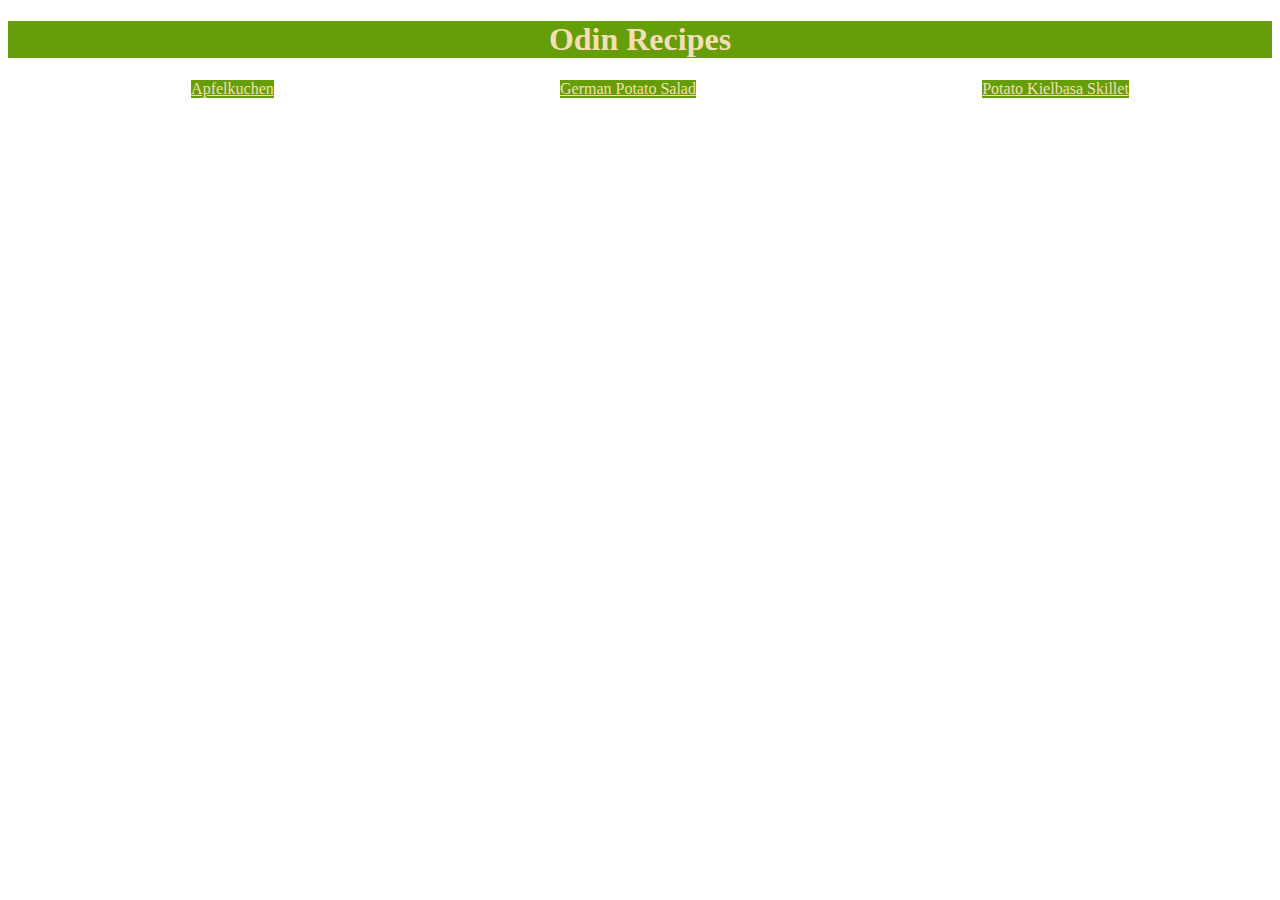
<file: index.html>
<!DOCTYPE html>
<html lang="en">
<head>
    <link rel="stylesheet" href="style.css">
    <meta charset="UTF-8">
    <meta name="viewport" content="width=<device-width>, initial-scale=1.0">
    <title>Odin Recipes</title>
</head>
<body>
    <h1>Odin Recipes</h1>
    <ul>
        <li><a href="./recipes/apfelkuchen.html">Apfelkuchen</a></li>
        <li><a href="./recipes/germanpotatosalat.html">German Potato Salad</a></li>
        <li><a href="./recipes/kielbasa.html">Potato Kielbasa Skillet</a></li>
    </ul>
    
</body>
</html>
</file>
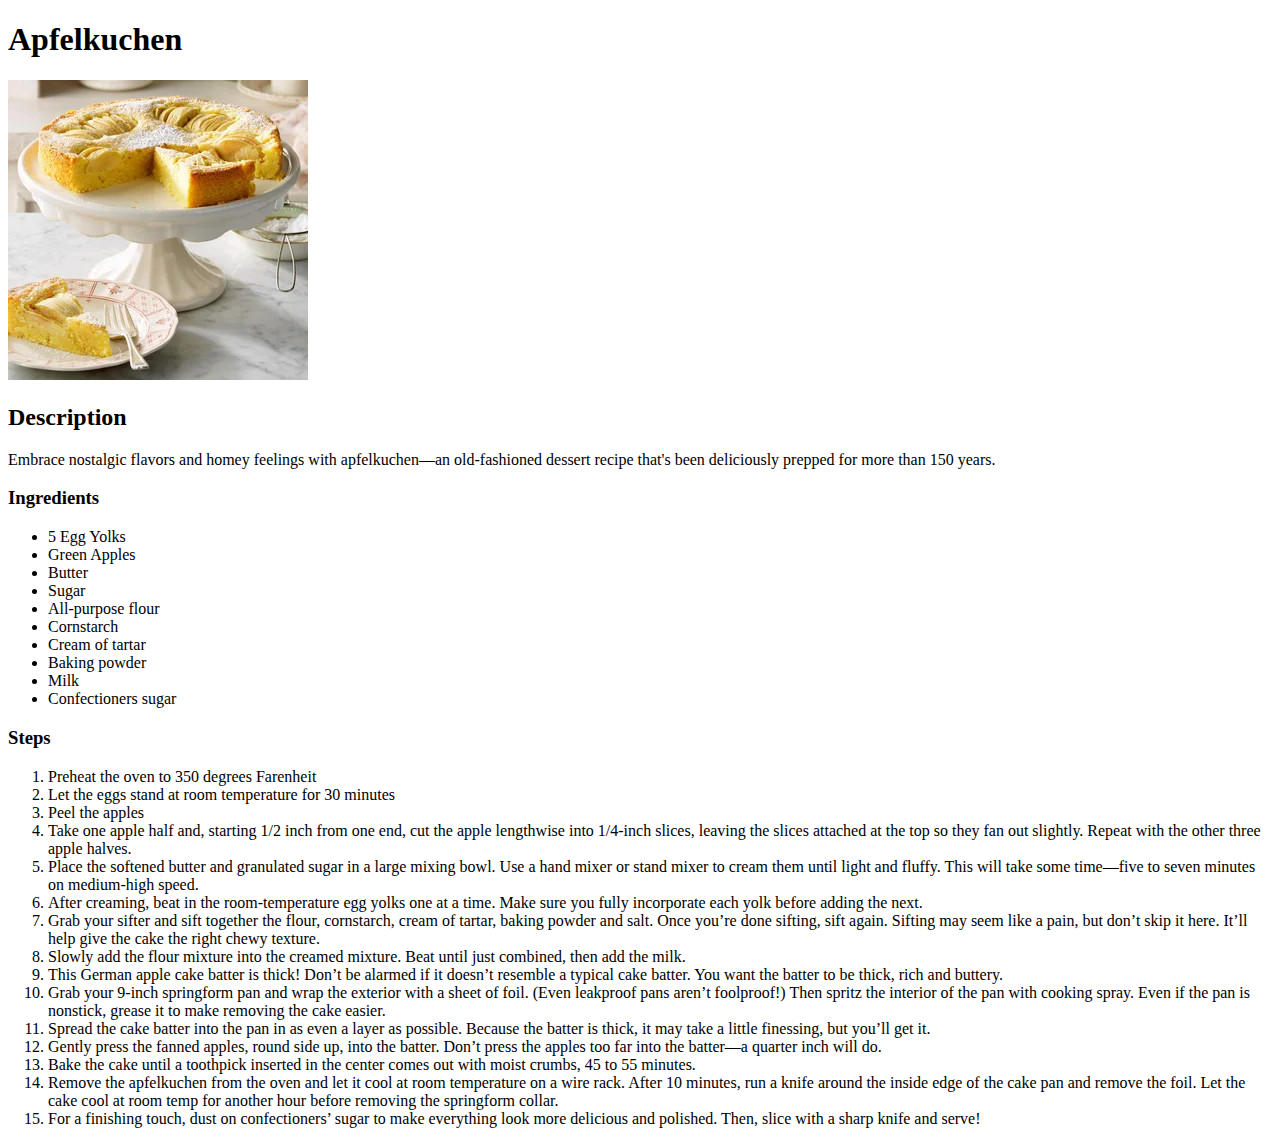
<file: recipes/apfelkuchen.html>
<!DOCTYPE html>
<html lang="en">
<head>
    <meta charset="UTF-8">
    <meta name="viewport" content="width=device-width, initial-scale=1.0">
    <title>Apfelkuchen</title>
</head>
<body>
    <h1>Apfelkuchen</h1>
    <img src="../img/apfelkuchen.jpg" height="300" width="300"> 
    <h2>Description</h2>
    Embrace nostalgic flavors and homey feelings with apfelkuchen—an old-fashioned dessert recipe that's been deliciously prepped for more than 150 years.
    <h3>Ingredients</h3>
    <ul>
        <li>5 Egg Yolks</li>
        <li>Green Apples</li>
        <li>Butter</li>
        <li>Sugar</li>
        <li>All-purpose flour</li>
        <li>Cornstarch</li>
        <li>Cream of tartar</li>
        <li>Baking powder</li>
        <li>Milk</li>
        <li>Confectioners sugar</li>
    </ul>
    <h3>Steps</h3>
    <ol>
        <li>Preheat the oven to 350 degrees Farenheit</li>
        <li>Let the eggs stand at room temperature for 30 minutes</li>
        <li>Peel the apples</li>
        <li>Take one apple half and, starting 1/2 inch from one end, cut the apple lengthwise into 1/4-inch slices, leaving the slices attached at the top so they fan out slightly. Repeat with the other three apple halves.</li>
        <li>Place the softened butter and granulated sugar in a large mixing bowl. Use a hand mixer or stand mixer to cream them until light and fluffy. This will take some time—five to seven minutes on medium-high speed.</li>
        <li>After creaming, beat in the room-temperature egg yolks one at a time. Make sure you fully incorporate each yolk before adding the next.</li>
        <li>Grab your sifter and sift together the flour, cornstarch, cream of tartar, baking powder and salt. Once you’re done sifting, sift again. Sifting may seem like a pain, but don’t skip it here. It’ll help give the cake the right chewy texture.</li>
        <li>Slowly add the flour mixture into the creamed mixture. Beat until just combined, then add the milk.</li>
        <li>This German apple cake batter is thick! Don’t be alarmed if it doesn’t resemble a typical cake batter. You want the batter to be thick, rich and buttery.</li>
        <li>Grab your 9-inch springform pan and wrap the exterior with a sheet of foil. (Even leakproof pans aren’t foolproof!) Then spritz the interior of the pan with cooking spray. Even if the pan is nonstick, grease it to make removing the cake easier.</li>
        <li>Spread the cake batter into the pan in as even a layer as possible. Because the batter is thick, it may take a little finessing, but you’ll get it.</li>
        <li>Gently press the fanned apples, round side up, into the batter. Don’t press the apples too far into the batter—a quarter inch will do.</li>
        <li>Bake the cake until a toothpick inserted in the center comes out with moist crumbs, 45 to 55 minutes.</li>
        <li>Remove the apfelkuchen from the oven and let it cool at room temperature on a wire rack. After 10 minutes, run a knife around the inside edge of the cake pan and remove the foil. Let the cake cool at room temp for another hour before removing the springform collar.</li>
        <li>For a finishing touch, dust on confectioners’ sugar to make everything look more delicious and polished. Then, slice with a sharp knife and serve!</li>    
        
    </ol>
</body>
</html>
</file>
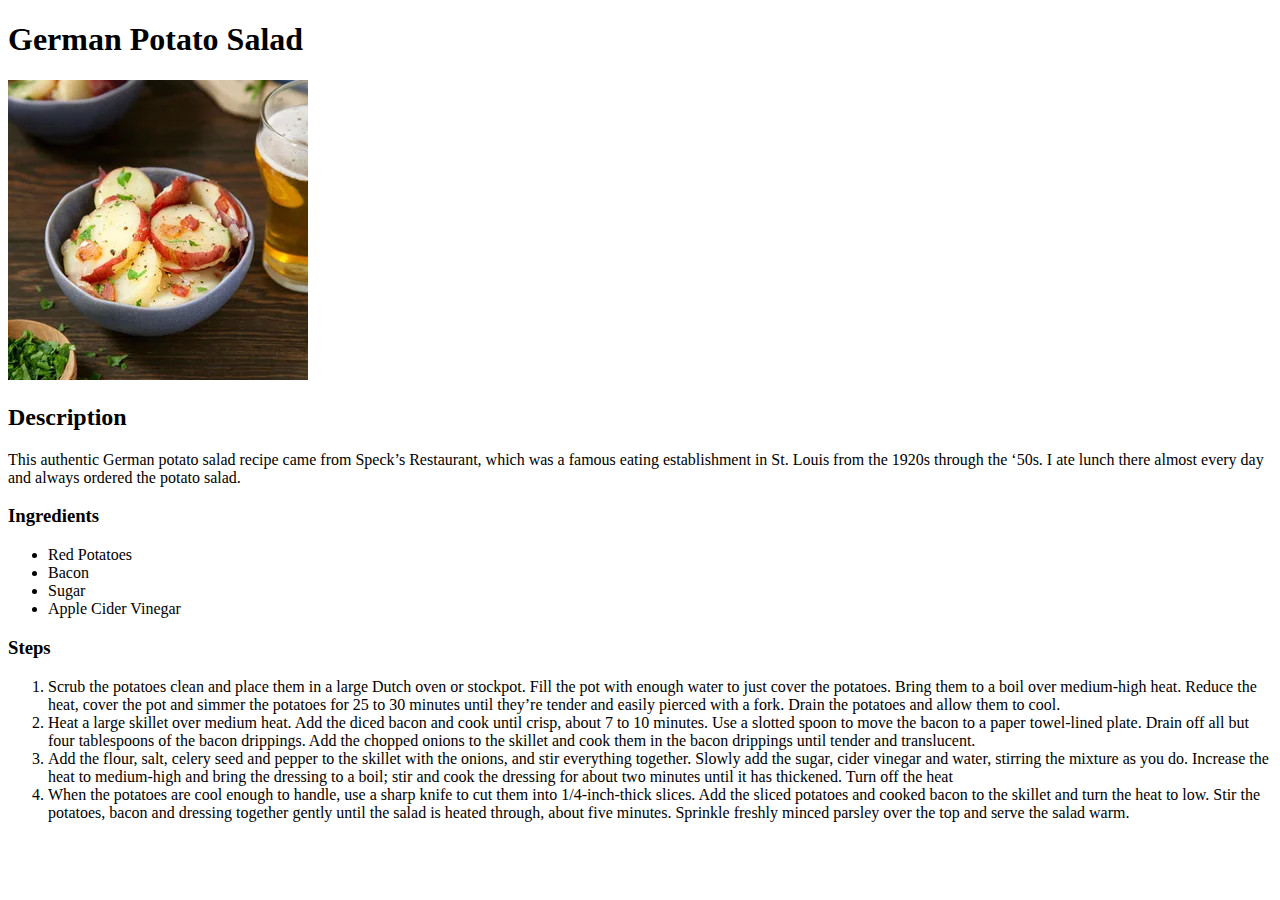
<file: recipes/germanpotatosalat.html>
<!DOCTYPE html>
<html lang="en">
<head>
    <meta charset="UTF-8">
    <meta name="viewport" content="width=device-width, initial-scale=1.0">
    <title>German Potato Salad</title>
</head>
<body>
    <h1>German Potato Salad</h1>
    <img src="../img/potatosalat.jpg" height="300" width="300">
    <h2>Description</h2>
    This authentic German potato salad recipe came from Speck’s Restaurant, which was a famous eating establishment in St. Louis from the 1920s through the ‘50s. I ate lunch there almost every day and always ordered the potato salad. 
    <h3>Ingredients</h3>
    <ul>
        <li>Red Potatoes</li>
        <li>Bacon</li>
        <li>Sugar</li>
        <li>Apple Cider Vinegar</li>
    </ul>
    <h3>Steps</h3>
    <ol>
        <li>Scrub the potatoes clean and place them in a large Dutch oven or stockpot. Fill the pot with enough water to just cover the potatoes. Bring them to a boil over medium-high heat. Reduce the heat, cover the pot and simmer the potatoes for 25 to 30 minutes until they’re tender and easily pierced with a fork. Drain the potatoes and allow them to cool.</li>
        <li>Heat a large skillet over medium heat. Add the diced bacon and cook until crisp, about 7 to 10 minutes. Use a slotted spoon to move the bacon to a paper towel-lined plate. Drain off all but four tablespoons of the bacon drippings. Add the chopped onions to the skillet and cook them in the bacon drippings until tender and translucent.</li>
        <li>Add the flour, salt, celery seed and pepper to the skillet with the onions, and stir everything together. Slowly add the sugar, cider vinegar and water, stirring the mixture as you do. Increase the heat to medium-high and bring the dressing to a boil; stir and cook the dressing for about two minutes until it has thickened. Turn off the heat</li>
        <li>When the potatoes are cool enough to handle, use a sharp knife to cut them into 1/4-inch-thick slices. Add the sliced potatoes and cooked bacon to the skillet and turn the heat to low. Stir the potatoes, bacon and dressing together gently until the salad is heated through, about five minutes. Sprinkle freshly minced parsley over the top and serve the salad warm.</li>
      </ol>
</body>
</html>
</file>
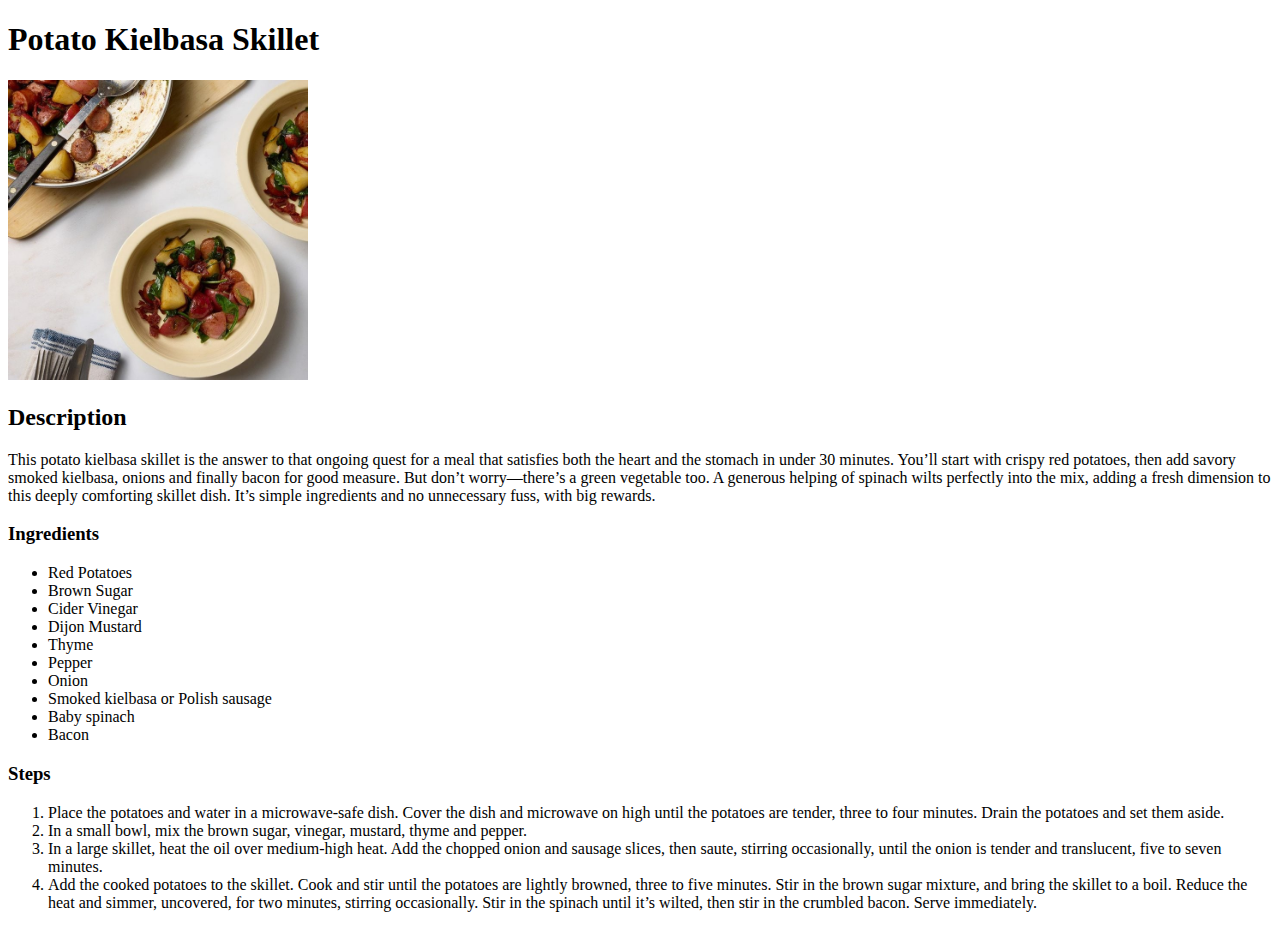
<file: recipes/kielbasa.html>
<!DOCTYPE html>
<html lang="en">
<head>
    <meta charset="UTF-8">
    <meta name="viewport" content="width=device-width, initial-scale=1.0">
    <title>Potato Kielbasa Skillet</title>
</head>
<body>
    <h1>Potato Kielbasa Skillet</h1>
    <img src="../img/kielbasa.jpg" height="300" width="300">
    <h2>Description</h2>
    This potato kielbasa skillet is the answer to that ongoing quest for a meal that satisfies both the heart and the stomach in under 30 minutes. You’ll start with crispy red potatoes, then add savory smoked kielbasa, onions and finally bacon for good measure. But don’t worry—there’s a green vegetable too. A generous helping of spinach wilts perfectly into the mix, adding a fresh dimension to this deeply comforting skillet dish. It’s simple ingredients and no unnecessary fuss, with big rewards.
    <h3>Ingredients</h3>
    <ul>
        <li>Red Potatoes</li>
        <li>Brown Sugar</li>
        <li>Cider Vinegar</li>
        <li>Dijon Mustard</li>
        <li>Thyme</li>
        <li>Pepper</li>
        <li>Onion</li>
        <li>Smoked kielbasa or Polish sausage</li>
        <li>Baby spinach</li>
        <li>Bacon</li>
    </ul>
    <h3>Steps</h3>
    <ol>
        <li>Place the potatoes and water in a microwave-safe dish. Cover the dish and microwave on high until the potatoes are tender, three to four minutes. Drain the potatoes and set them aside.</li>
        <li>In a small bowl, mix the brown sugar, vinegar, mustard, thyme and pepper.</li>
        <li>In a large skillet, heat the oil over medium-high heat. Add the chopped onion and sausage slices, then saute, stirring occasionally, until the onion is tender and translucent, five to seven minutes.</li>
        <li>Add the cooked potatoes to the skillet. Cook and stir until the potatoes are lightly browned, three to five minutes. Stir in the brown sugar mixture, and bring the skillet to a boil. Reduce the heat and simmer, uncovered, for two minutes, stirring occasionally. Stir in the spinach until it’s wilted, then stir in the crumbled bacon. Serve immediately.</li>
      </ol>
</body>
</html>
</file>
<file: style.css>
h1{
background-color: rgb(101, 158, 9);
color: wheat;
text-align: center;
}

ul {
    text-align: left;
    display: flex;
    justify-content: space-around;
}

li {
    display: flex;
    justify-content: center;
    align-items: center;
}

a {
    background-color: rgb(101, 158, 9);
    color: wheat;
}
</file>
